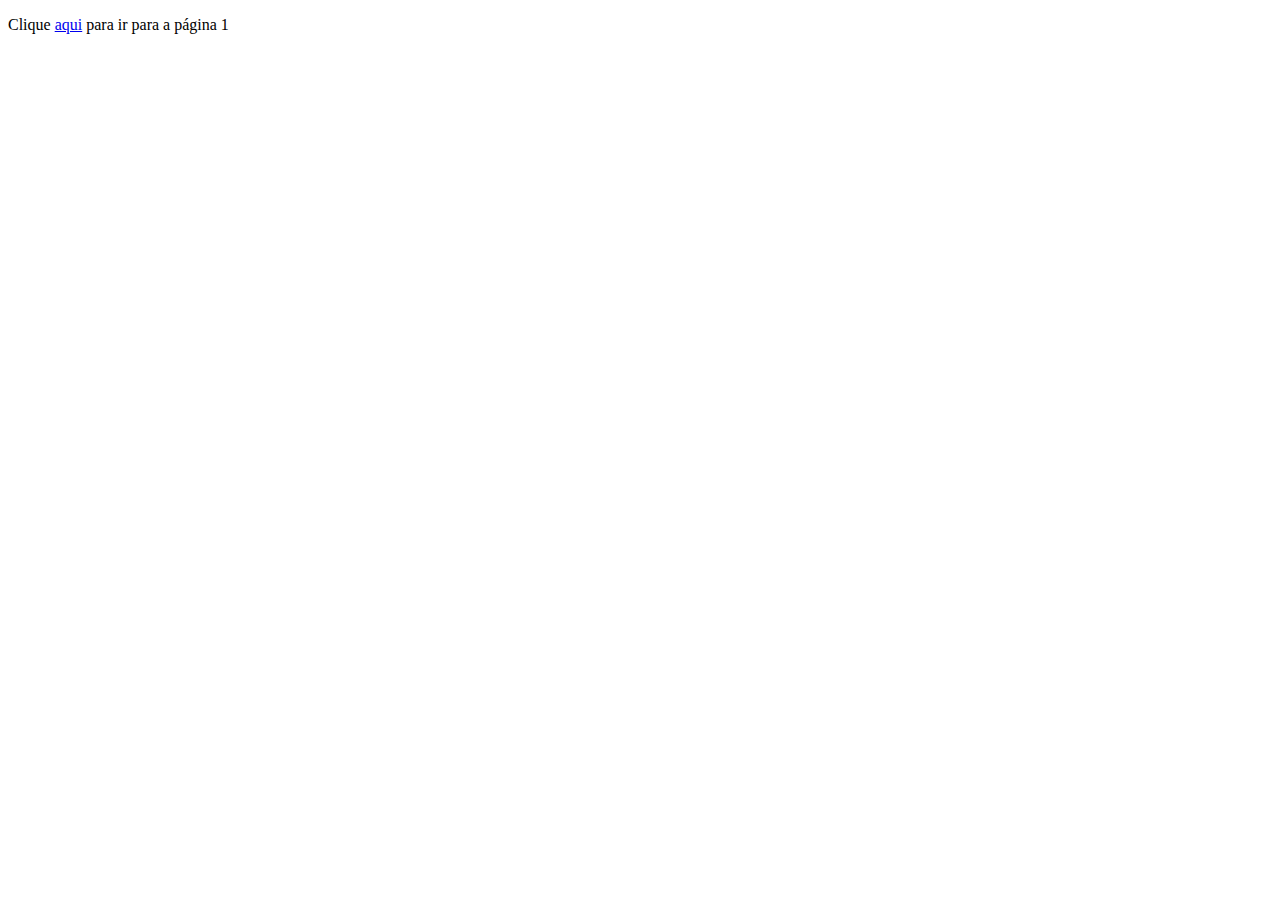
<file: atividade html/pag2.html>
<!DOCTYPE html>
<html lang="en">
<head>
    <meta charset="UTF-8">
    <meta http-equiv="X-UA-Compatible" content="IE=edge">
    <meta name="viewport" content="width=device-width, initial-scale=1.0">
    <title>Pagina 2</title>
</head>
<body>
    <p>
        Clique <a href="index.html"> aqui</a> para ir para a página 1
    </p>
</body>
</html><!--Teste-->
</file>
